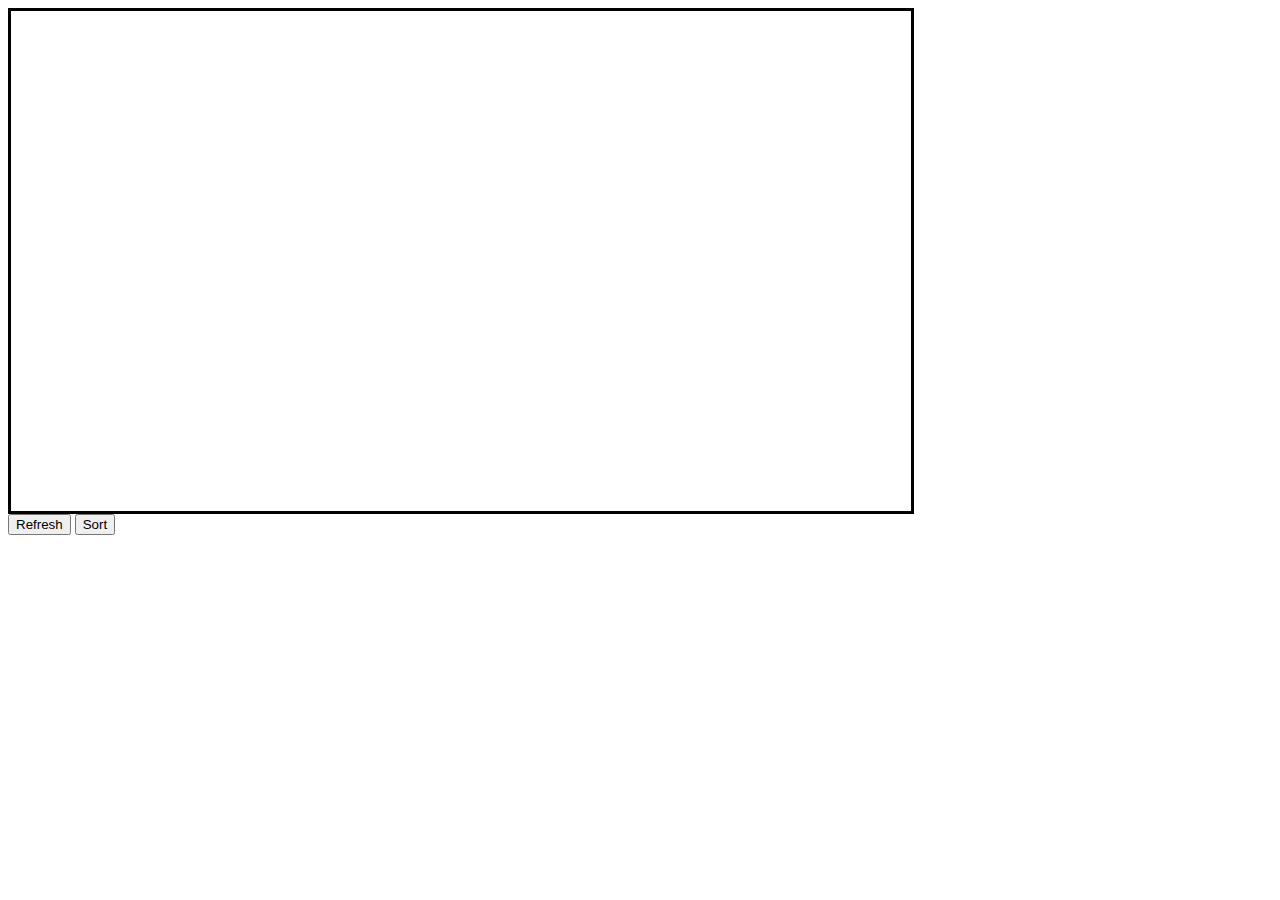
<file: GraphicSort/GraphicSort.html>
<html>
<head>
	<script type="text/javascript" src="./GaphicSort.js" ></script>
</head>
<body>
  <div id="grahicSort" style="border-style: solid solid solid solid; width: 900px; height: 500px;"></div>
  <button onCLick="refresh()">Refresh</button>
  <button onCLick="sort()">Sort</button>
</body>
</html>
</file>
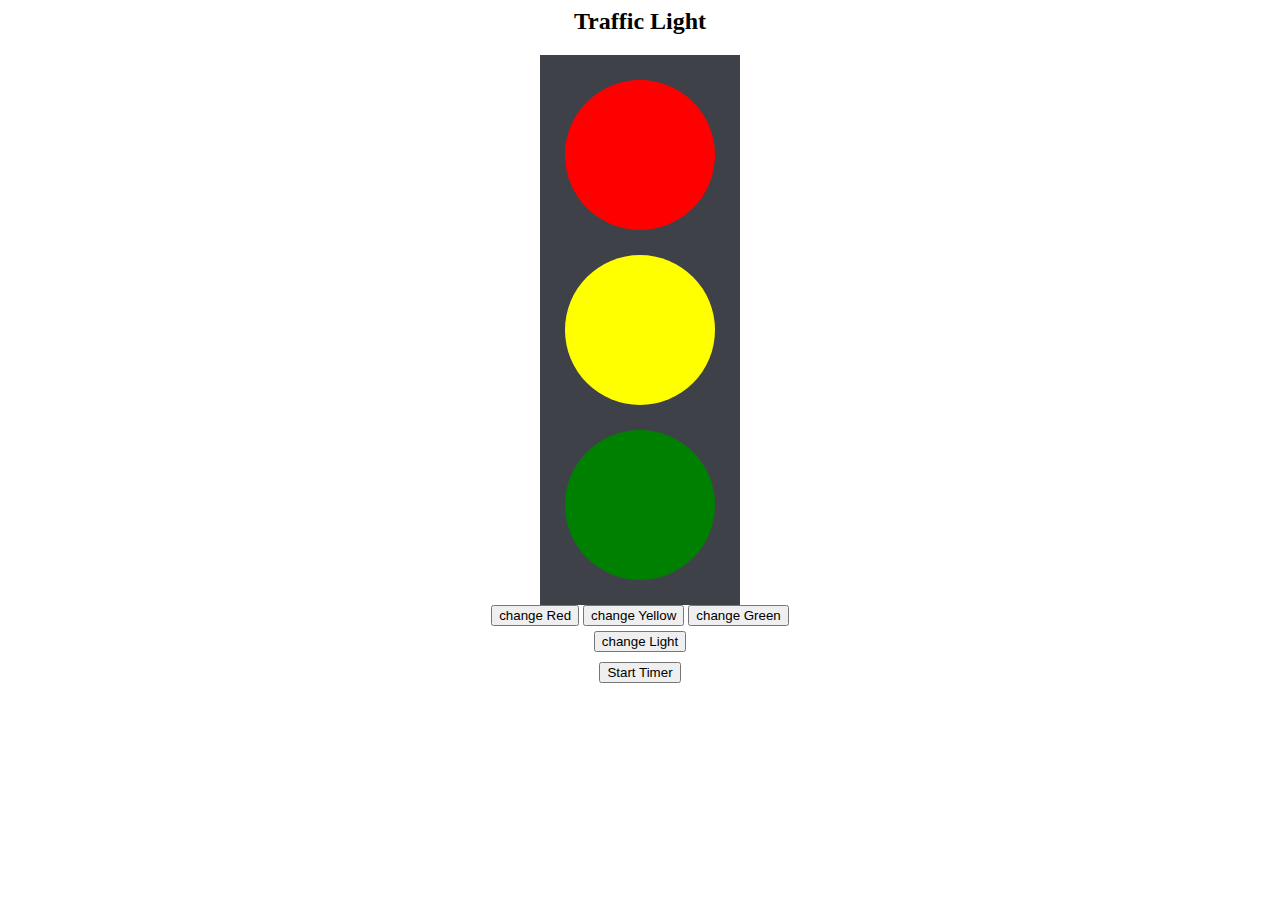
<file: TrafficLight/TrafficLight.html>
<html>
<head>
	<script type="text/javascript" src="./TrafficLight.js" ></script>
	<link rel="stylesheet" href="./TrafficLight.css" ></link>
</head>
</html>
<body>
  <h2>Traffic Light</h2>
  <div id="square">
    <div id="redLight"></div>
    <div id="yellowLight"></div>
    <div id="greenLight"></div>
  </div>
  <div class="controll">
    <button onClick="changeRed()">change Red</button>
    <button onClick="changeYellow()">change Yellow</button>
    <button onClick="changeGreen()">change Green</button>
  </div>
  <div class="control">
    <button onClick="changeLight()">change Light</button>
  </div>
  <div class="control">
    <button onClick="startTimer()">Start Timer</button>
    <span id='timer'></span>
  </div>
</body>
</file>
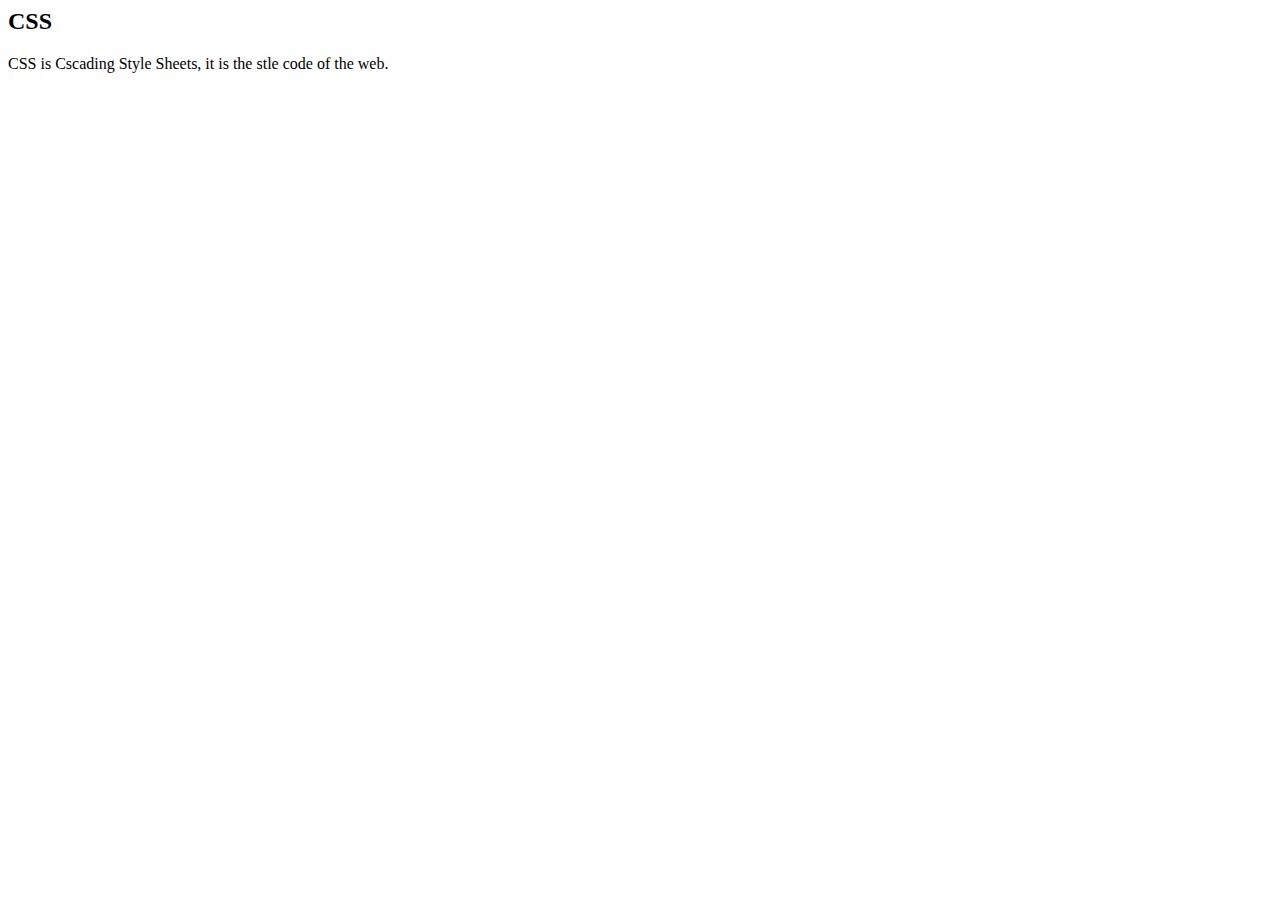
<file: website/css.html>
<html>
  <head>
    <title>CSS</title>
  </head>
  <body>
    <Section>
      <article>
        <h2>CSS</h2>
        <p>
          CSS is Cscading Style Sheets, it is the stle code of the web.
        </p>
      </article>
    </Section>
  </body>
</html>
</file>
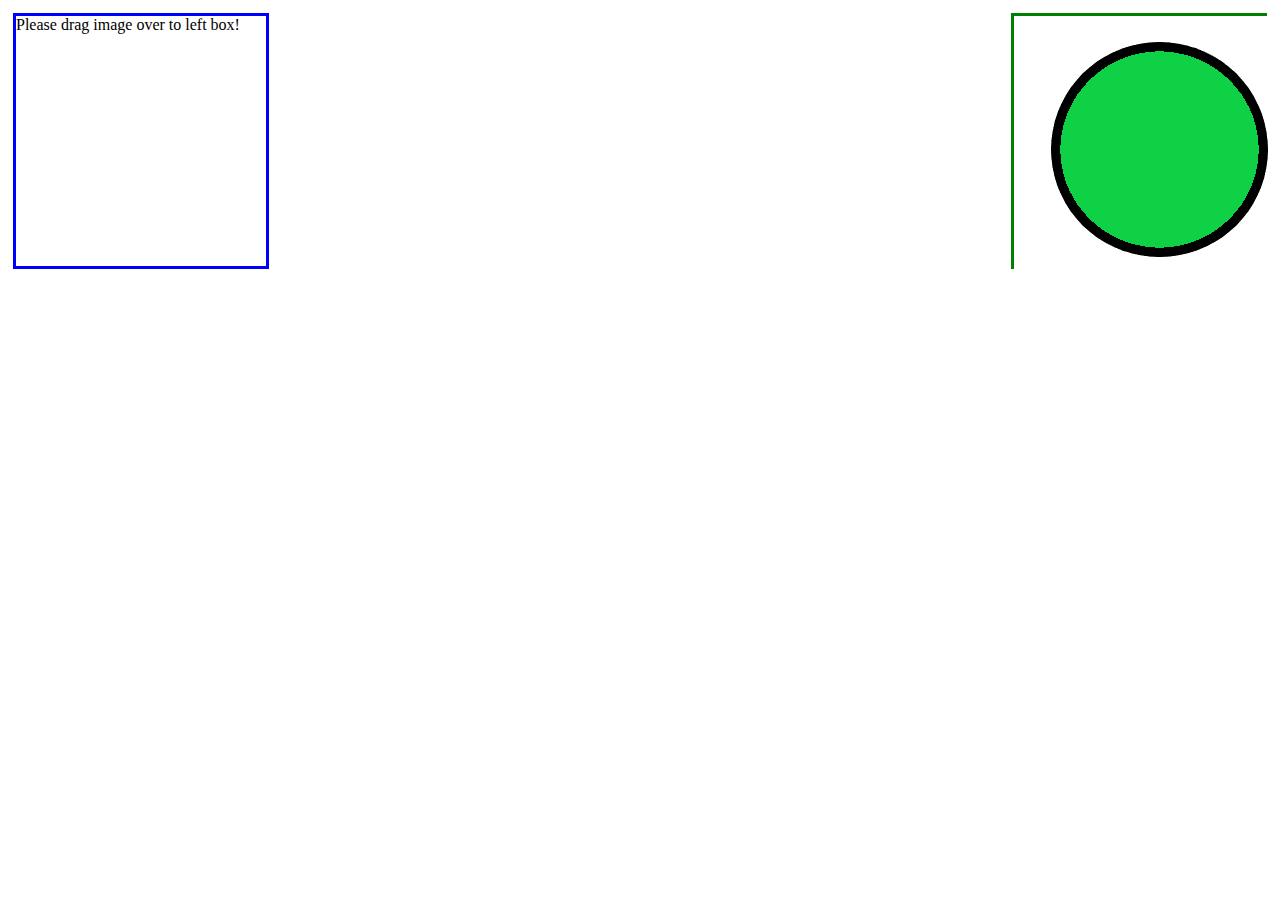
<file: website/DragAndDrop.html>
<head>
  <link rel="stylesheet" href="./DragAndDrop.css" />
  <script src="./DragAndDrop.js"></script>
</head>
<body>
  <section id="leftbox">
    Please drag image over to left box!
  </section>
  <section id="rightbox">
    <img id="circle" src="./circle.png" />
  </section>
</body>
</file>
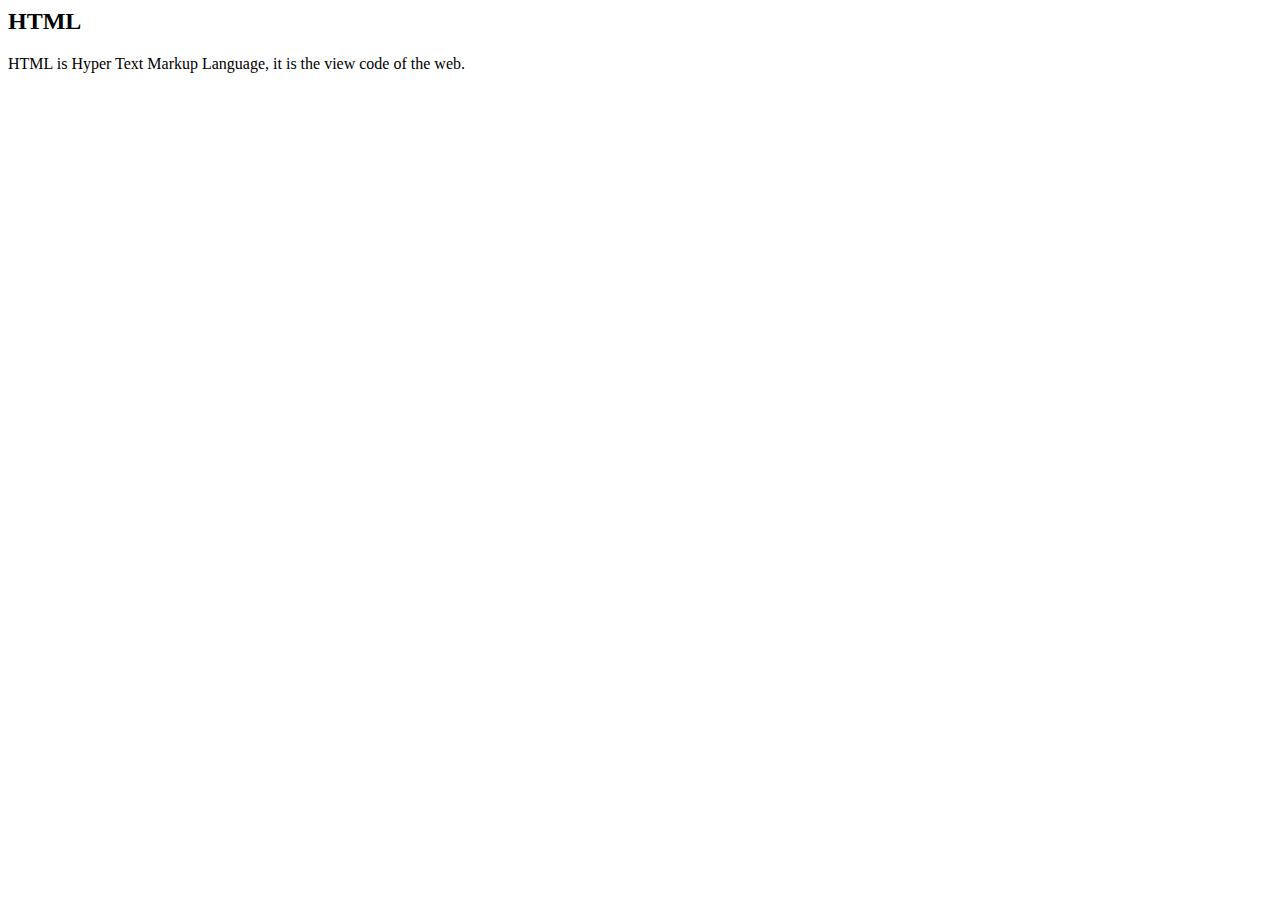
<file: website/html.html>
<html>
  <head>
    <title>HTML</title>
  </head>
  <body>
    <Section>
      <article>
        <h2>HTML</h2>
        <p>
          HTML is Hyper Text Markup Language, it is the view code of the web.
        </p>
      </article>
    </Section>
  </body>
</html>
</file>
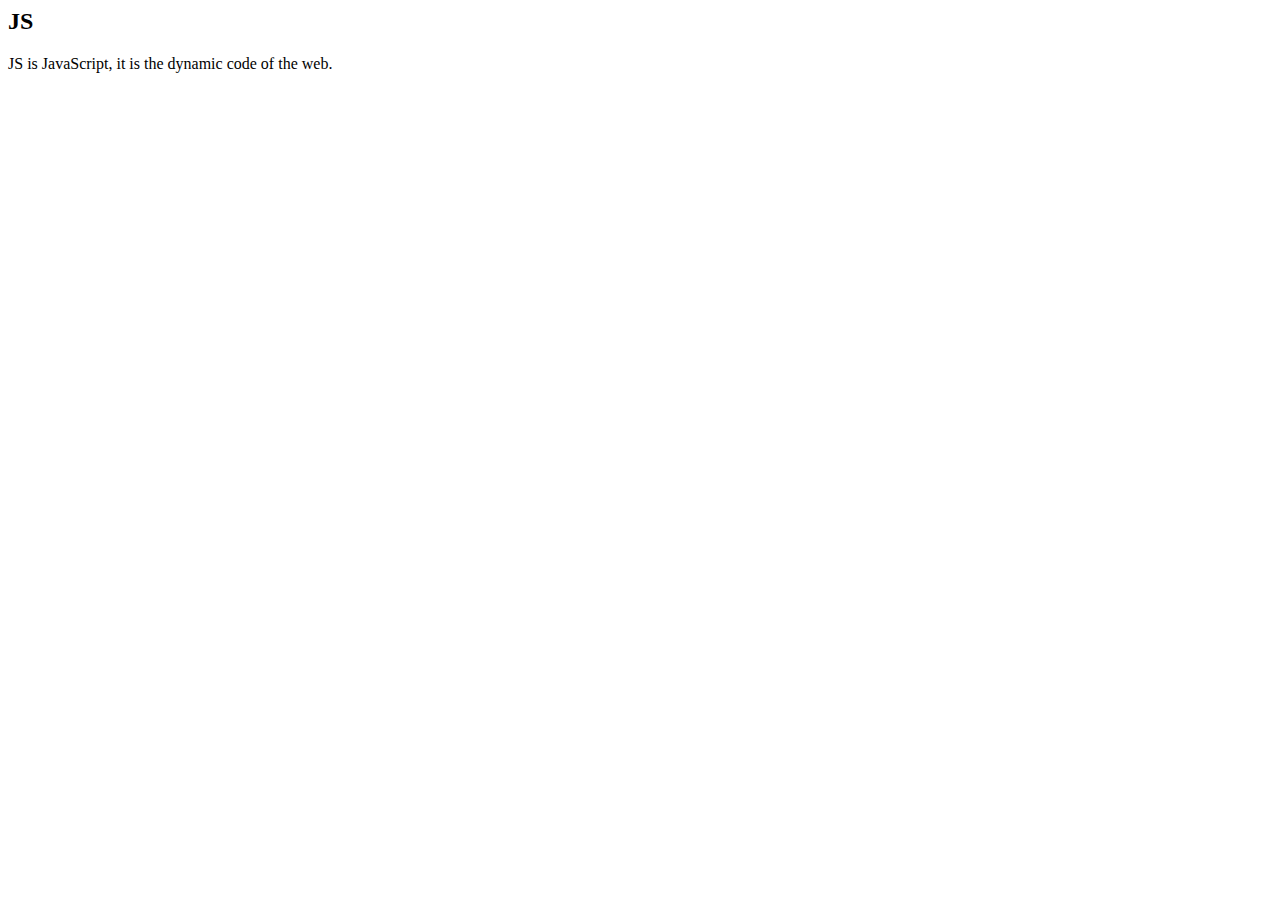
<file: website/js.html>
<html>
  <head>
    <title>JS</title>
  </head>
  <body>
    <Section>
      <article>
        <h2>JS</h2>
        <p>
          JS is JavaScript, it is the dynamic code of the web.
        </p>
      </article>
    </Section>
  </body>
</html>
</file>
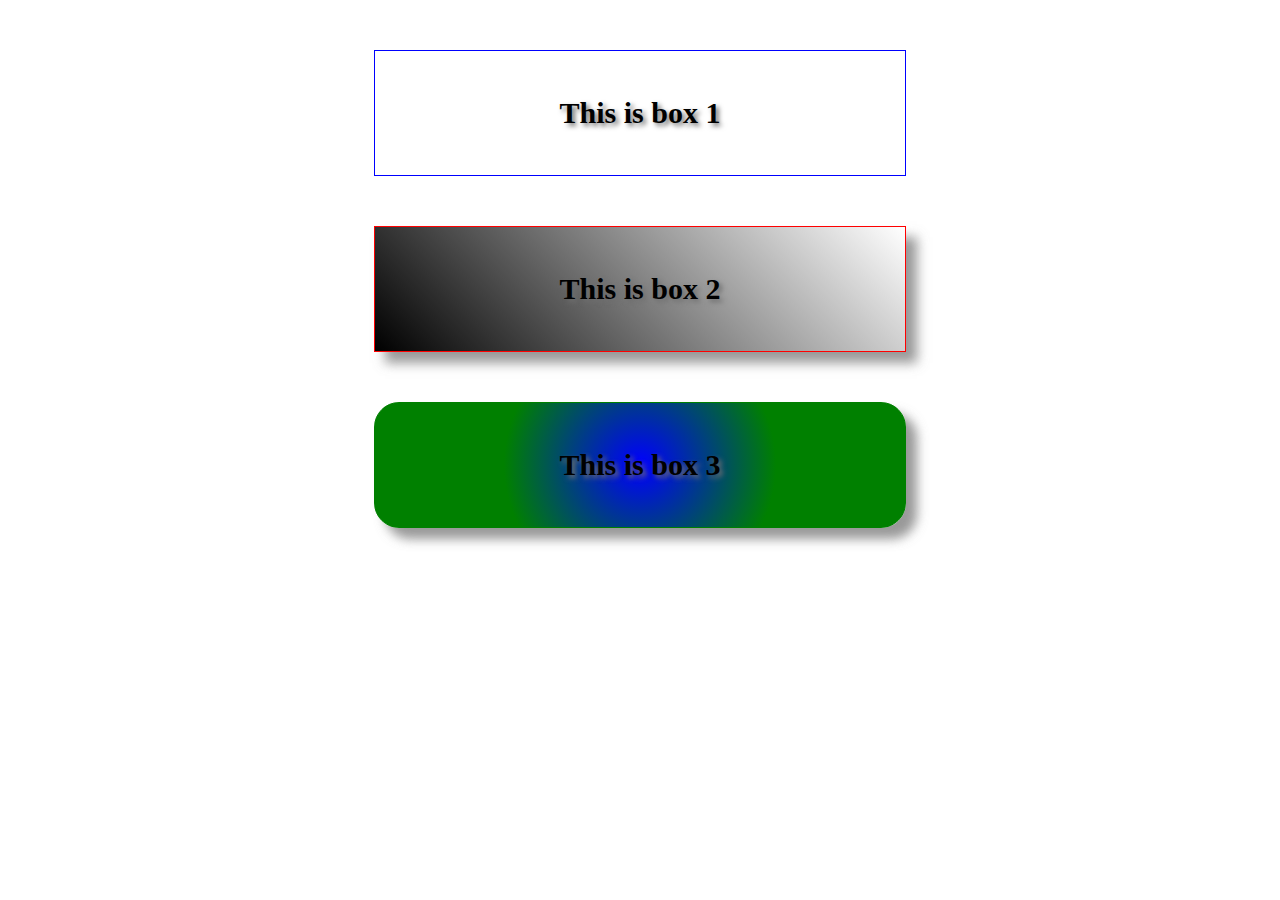
<file: website/shadows.html>
<head>
  <link rel="stylesheet" href="shadow.css" />
</head>
<body>
  <div id="box1">
    <p class="text">This is box 1</p>
  </div>
  <div id="box2">
    <p class="text">This is box 2</p>
  </div>

  <div id="box3">
    <p class="text">This is box 3</p>
  </div>
</body>
</file>
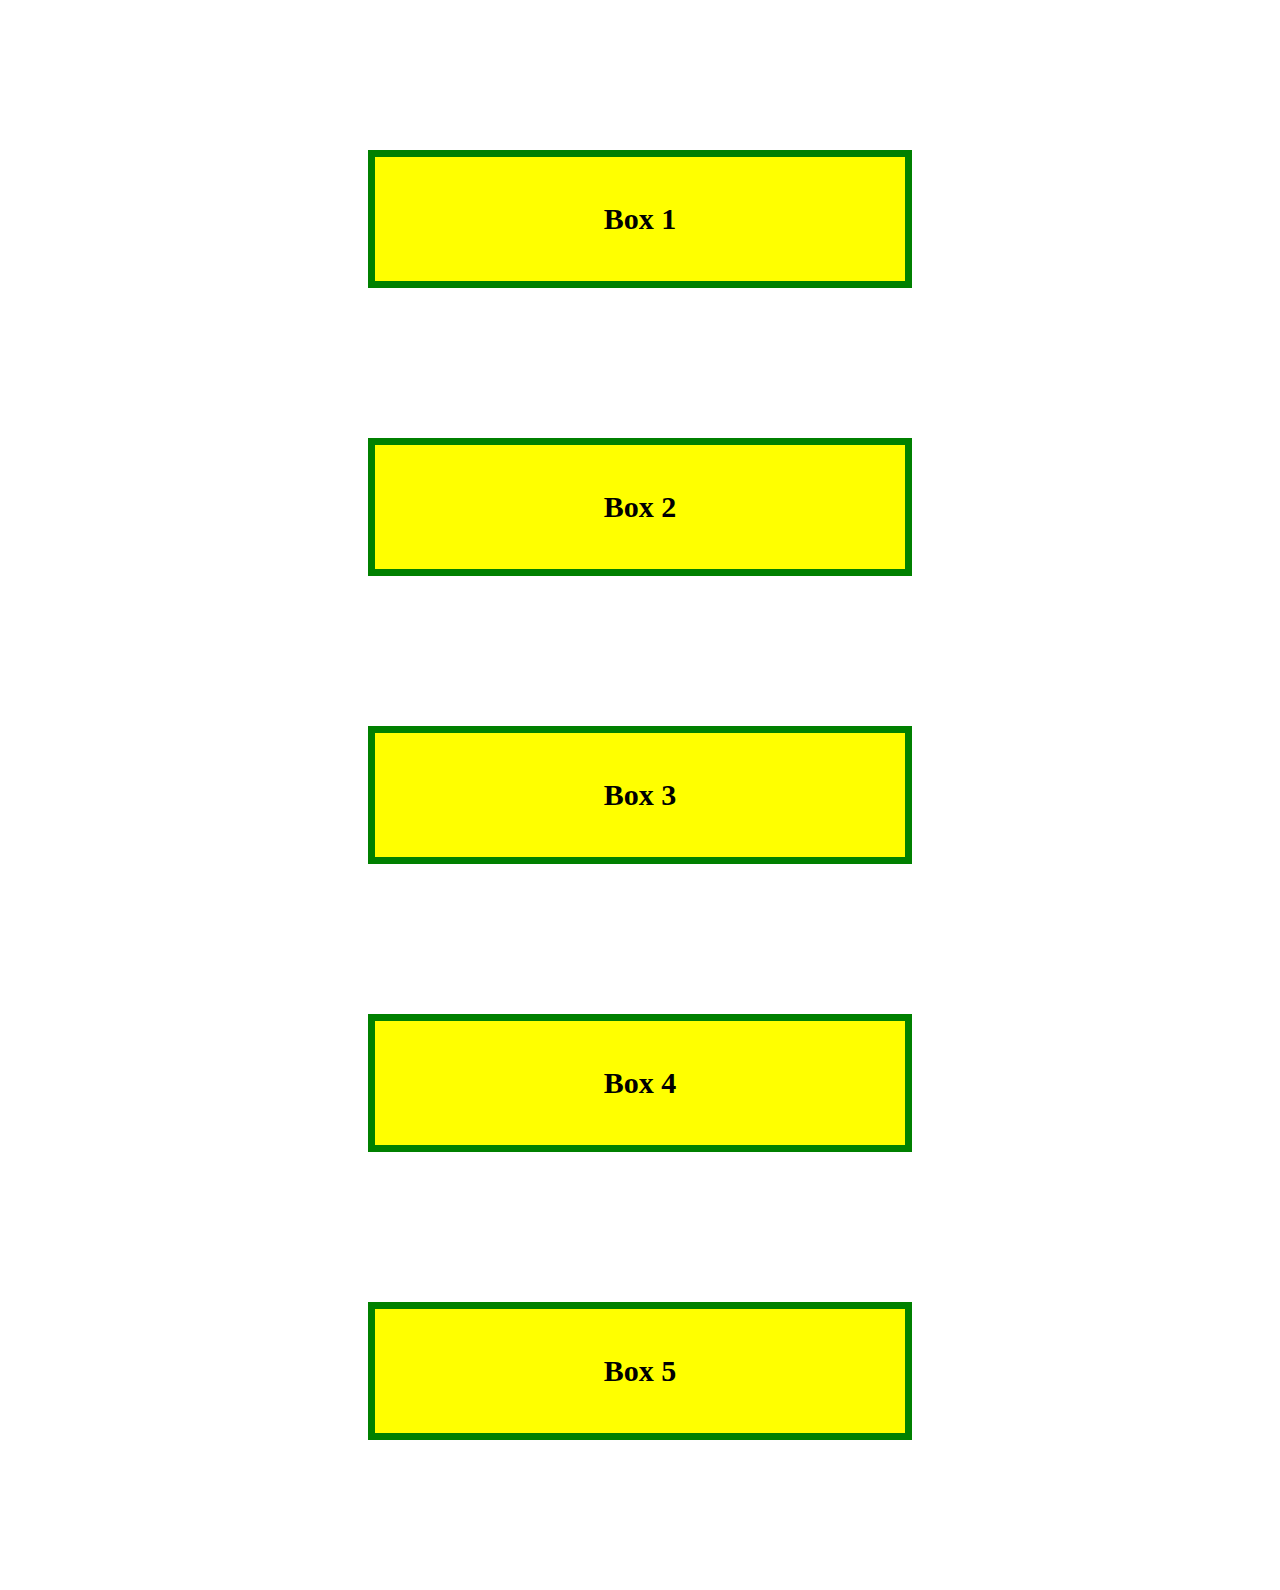
<file: website/transform.html>
<head>
    <title>XHTML transforms</title>
    <link rel="stylesheet" href="transform.css"/>
</head>
<body>
    <div id="box1" >
        <p>Box 1</p>
    </div>
</body>
<div id="box2" >
    <p>Box 2</p>
</div>
</body>
<div id="box3" >
    <p>Box 3</p>
</div>
</body>
<div id="box4" >
    <p>Box 4</p>
</div>
</body>
<div id="box5" >
    <p>Box 5</p>
</div>
</body>
</file>
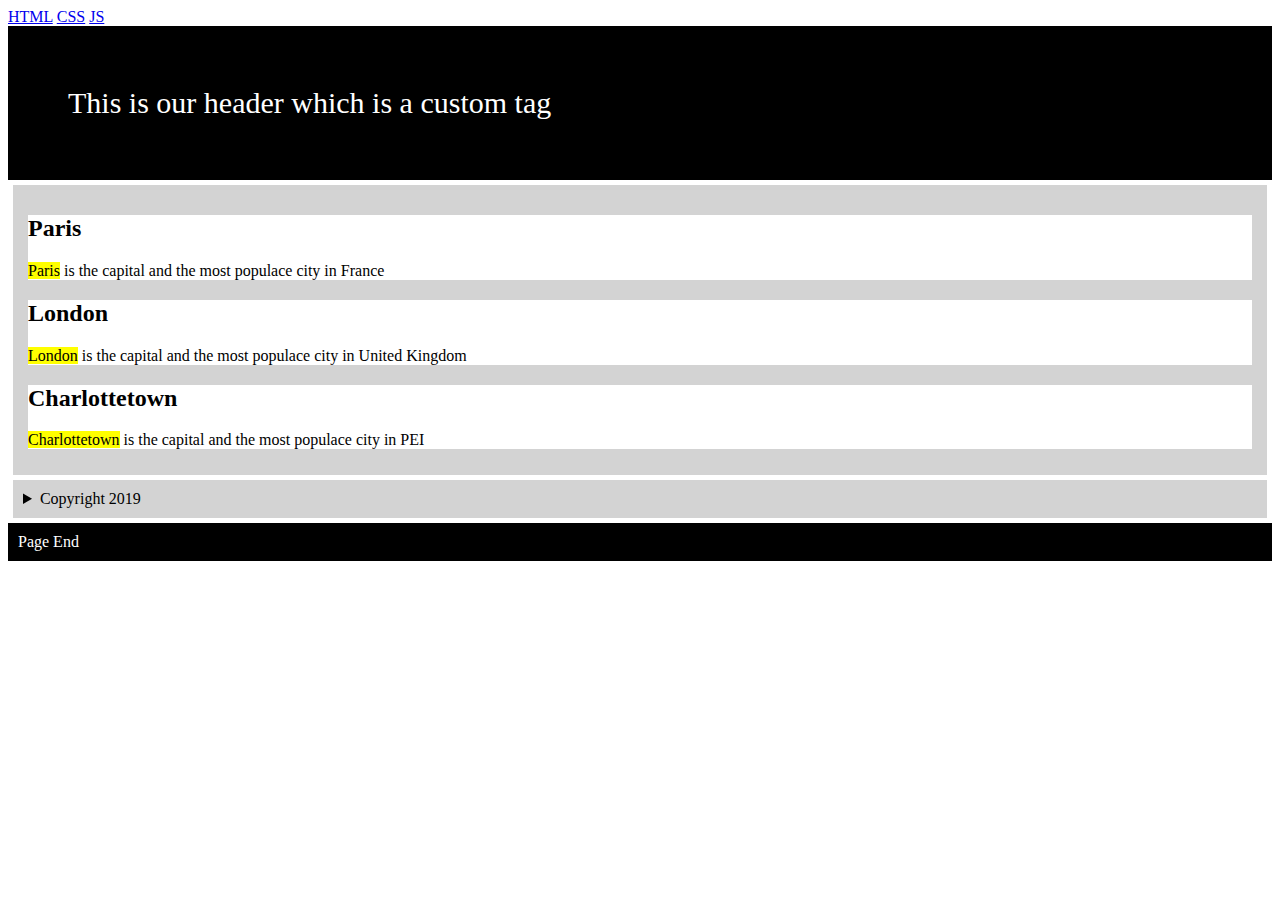
<file: website/website.html>
<html>
  <head>
    <link rel="stylesheet" type="text/css" href="./website.css" />
    <style>
      customTag {
        display: block;
        padding: 50px;
        font-size: 30px;
      }
    </style>
  </head>
  <body>
    <nav>
      <a href="./html.html">HTML</a>
      <a href="./css.html">CSS</a>
      <a href="./js.html">JS</a>
    </nav>
    <header>
      <customTag>This is our header which is a custom tag</customTag>
    </header>
    <section>
      <article>
        <h2>Paris</h2>
        <p>
          <mark>Paris</mark> is the capital and the most populace city in France
        </p>
      </article>
      <article>
        <h2>London</h2>
        <p>
          <mark>London</mark> is the capital and the most populace city in
          United Kingdom
        </p>
      </article>
      <article>
        <h2>Charlottetown</h2>
        <p>
          <mark>Charlottetown</mark> is the capital and the most populace city
          in PEI
        </p>
      </article>
    </section>
    <section>
      <details>
        <summary>Copyright 2019</summary>
        <article>
          Page Progress:
          <progress value="90" max="100"></progress>
        </article>
      </details>
    </section>
    <footer>Page End</footer>
  </body>
</html>
</file>
<file: TrafficLight/TrafficLight.css>
body{
  text-align: center;
}

#square{
  display: inline-block;
  height: 550px;
  width: 200px;
  background: #3f4148
}

#redLight{
  position: relative;
  display: inline-block;
  height: 100px;
  width: 100px;
  background: red;
  border-radius: 50%;
  top: 25px;
  padding: 25px 25px 25px 25px;
  transition: background 500ms;
}

#yellowLight{
  position: relative;
  display: inline-block;
  height: 100px;
  width: 100px;
  background: yellow;
  border-radius: 50%;
  top: 50px;
  padding: 25px 25px 25px 25px;
  transition: background 500ms;
}

#greenLight{
  position: relative;
  display: inline-block;
  height: 100px;
  width: 100px;
  background: green;
  border-radius: 50%;
  top: 75px;
  padding: 25px 25px 25px 25px;
  transition: background 500ms;
}

.control{
  position: relative;
  padding: 5px;
}
</file>
<file: website/DragAndDrop.css>
#leftbox{
    float: left;
    width: 250px;
    height: 250px;
    margin: 5px;
    border: 3px solid blue;
}
#rightbox{
    float: right;
    width: 250px;
    height: 250px;
    margin: 5px;
    border: 3px solid green;
}
</file>
<file: website/shadow.css>
body{
    text-align: center;
}

.text{
    font: bold 30px Century Gothic;
    text-shadow: rgb(110, 110, 110) 3px 3px 5px;

}
#box1{
    display: block;
    width: 500px;
    margin: 50px auto;
    padding: 15px;
    text-align: center;
    border: 1px solid blue;
}

#box2{
    display: block;
    width: 500px;
    margin: 50px auto;
    padding: 15px;
    text-align: center;
    border: 1px solid red;
    background: -webkit-linear-gradient(45deg, black, white);
    -webkit-box-shadow: rgba(110,110,110,.7) 11px 11px 11px;
}

#box3{
    display: block;
    width: 500px;
    margin: 50px auto;
    padding: 15px;
    text-align: center;
    border: 1px solid green;
    background: -webkit-radial-gradient(center, circle, blue 0%, green 50%);
    -webkit-border-radius: 25px;
    -webkit-box-shadow: rgba(110,110,110,.7) 11px 11px 11px;
}
</file>
<file: website/transform.css>
body{
    text-align: center;
}
p{
    font: bold 30px Century Gothic;
}

div[id^='box']{
    display: block;
    width: 500px;
    margin: 150px auto;
    padding: 15px;
    text-align: center;
    border: 7px solid green;
    background: yellow;
    -webkit-transition: -webkit-transform 1s;
}

#box1:hover{
    -webkit-transform: rotate(45deg);
}

#box2:hover{
    -webkit-transform: scale(1.5);
}

#box3:hover{
    -webkit-transform: scale(-1.1);
}

#box4:hover{
    -webkit-transform: skew(30deg);
}

#box5:hover{
    -webkit-transform: webkit-transform 2s;
    -webkit-transform: rotate(360deg);
    opacity: 1;
    background: #1ec7e6;
    width: 450px;
    height: 110px;
}
</file>
<file: website/website.css>
header, footer{
    padding: 10px;
    color: white;
    background-color: black;
}

section{
    margin: 5px;
    padding: 10px;
    background-color: lightgray;
}

article{
    margin: 5px;
    background-color: white;
}
</file>
